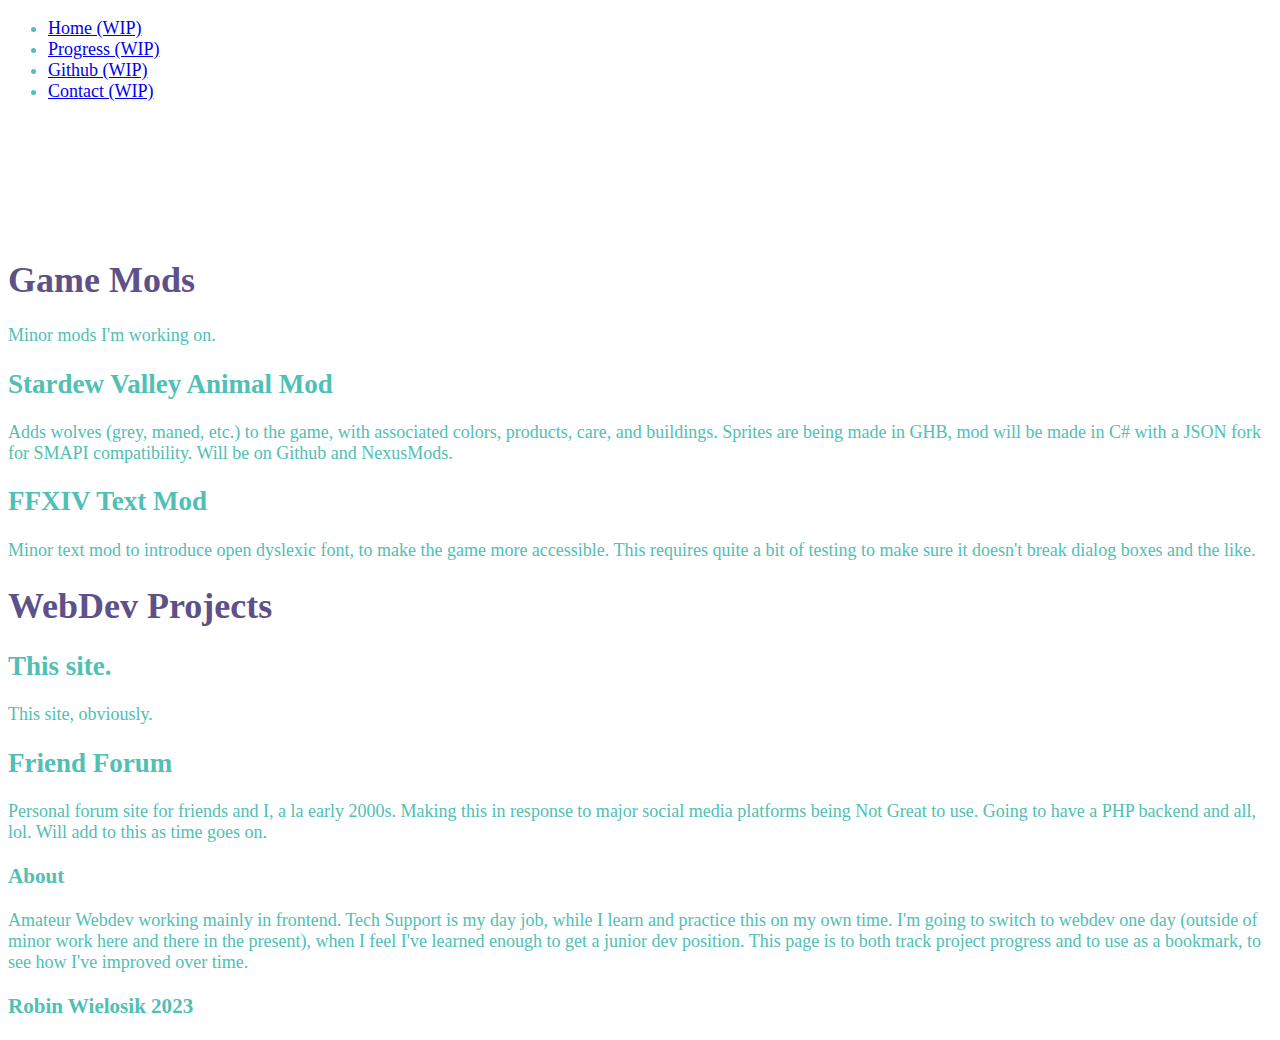
<file: PracticeSite1/index.html>
<!doctype html>
<!--[if lt IE 7]>      <html class="no-js lt-ie9 lt-ie8 lt-ie7" lang=""> <![endif]-->
<!--[if IE 7]>         <html class="no-js lt-ie9 lt-ie8" lang=""> <![endif]-->
<!--[if IE 8]>         <html class="no-js lt-ie9" lang=""> <![endif]-->
<!--[if gt IE 8]><!--> <html class="no-js" lang=""> <!--<![endif]-->
    <head>
        <meta charset="utf-8">
        <meta http-equiv="X-UA-Compatible" content="IE=edge,chrome=1">
        <title></title>
        <meta name="description" content="">
        <meta name="viewport" content="width=device-width, initial-scale=1">
        <link rel="apple-touch-icon" href="file:///C|/Users/ITSCDL/Desktop/CSS Practice/initializr-verekia-4.0/initializr/apple-touch-icon.png">

        <link rel="stylesheet" href="file:///C|/Users/ITSCDL/Desktop/CSS Practice/initializr-verekia-4.0/initializr/css/normalize.min.css">
        <link rel="stylesheet" href="file:///C|/Users/ITSCDL/Desktop/CSS Practice/initializr-verekia-4.0/initializr/css/main.css">
        <style type="text/css">
        body {
    /* [disabled]background-color: #3F00FF; */
    background-image: url(file:///C|/Users/ITSCDL/Desktop/wp2741101-3928050547.jpg);
    color: #A31623;
    background-repeat: repeat;
}
        h1 {
	color: #5E5088;
}
        body,td,th {
    color: #50C0B4;
    font-size: 18px;
}
			title {background-color: #36236F;
			}
        </style>
<script src="file:///C|/Users/ITSCDL/Desktop/CSS Practice/initializr-verekia-4.0/initializr/js/vendor/modernizr-2.8.3-respond-1.4.2.min.js"></script>
</head>
    <body>
        <!--[if lt IE 8]>
            <p class="browserupgrade">You are using an <strong>outdated</strong> browser. Please <a href="http://browsehappy.com/">upgrade your browser</a> to improve your experience.</p>
        <![endif]-->

        <div class="title">
            <nav class="wrapper" style="height: 217px">
              <ul>
				<li><a href="index.html" class="footer-container">Home (WIP)</a></li>
				<li><a href="#" class="footer-container">Progress (WIP)</a></li>
				<li><a href="#" class="footer-container">Github (WIP)</a></li>
                <li><a href="Contact.html" class="footer-container">Contact (WIP)</a></li>
              </ul>
              <p>&nbsp;</p>
              <p>&nbsp;</p>
              <p>&nbsp;</p>
              <p>&nbsp;</p>
              <p>&nbsp;</p>
            </nav>
            <header class="wrapper clearfix"></header>
    </div>

        <div class="main-container">
            <div class="main wrapper clearfix">

                <article>
<header>
          <h1>Game Mods</h1>
                        <p>Minor mods I'm working on.</p>
                    </header>
                    <section>
                        <h2>Stardew Valley Animal Mod</h2>
                        <p>Adds wolves (grey, maned, etc.) to the game, with associated colors, products, care, and buildings. Sprites are being made in GHB, mod will be made in C# with a JSON fork for SMAPI compatibility. Will be on Github and NexusMods.</p>
                    </section>
                    <section>
                        <h2>FFXIV Text Mod</h2>
                        <p>Minor text mod to introduce open dyslexic font, to make the game more accessible. This requires quite a bit of testing to make sure it doesn't break dialog boxes and the like. </p>
                    </section>
                    <section>
<h1>WebDev Projects</h1>
                      <p>
                        <h2>This site.</h2>
                      This site, obviously.                    </p>
                    </section>
                    <h2>Friend Forum</h2>
                    <p>Personal forum site for friends and I, a la early 2000s. Making this in response to major social media platforms being Not Great to use. Going to have a PHP backend and all, lol. Will add to this as time goes on.</p>
                    <footer> </footer>
                    <footer> </footer>
</article>

                <aside>
                  <h3>About</h3>
                    <p>Amateur Webdev working mainly in frontend. Tech Support is my day job, while I learn and practice this on my own time. I'm going to switch to webdev one day (outside of minor work here and there in the present), when I feel I've learned enough to get a junior dev position. This page is to both track project progress and to use as a bookmark, to see how I've improved over time.</p>
                </aside>

            </div> <!-- #main -->
        </div> <!-- #main-container -->

        <div class="footer-container">
            <footer class="wrapper">
                <h3>Robin Wielosik 2023</h3>
            </footer>
        </div>

        <script src="//ajax.googleapis.com/ajax/libs/jquery/1.11.2/jquery.min.js"></script>
        <script>window.jQuery || document.write('<script src="js/vendor/jquery-1.11.2.min.js"><\/script>')</script>

        <script src="file:///C|/Users/ITSCDL/Desktop/CSS Practice/initializr-verekia-4.0/initializr/js/main.js"></script>

        <!-- Google Analytics: change UA-XXXXX-X to be your site's ID. -->
        <script>
            (function(b,o,i,l,e,r){b.GoogleAnalyticsObject=l;b[l]||(b[l]=
            function(){(b[l].q=b[l].q||[]).push(arguments)});b[l].l=+new Date;
            e=o.createElement(i);r=o.getElementsByTagName(i)[0];
            e.src='//www.google-analytics.com/analytics.js';
            r.parentNode.insertBefore(e,r)}(window,document,'script','ga'));
            ga('create','UA-XXXXX-X','auto');ga('send','pageview');
        </script>
    </body>
</html>
</file>
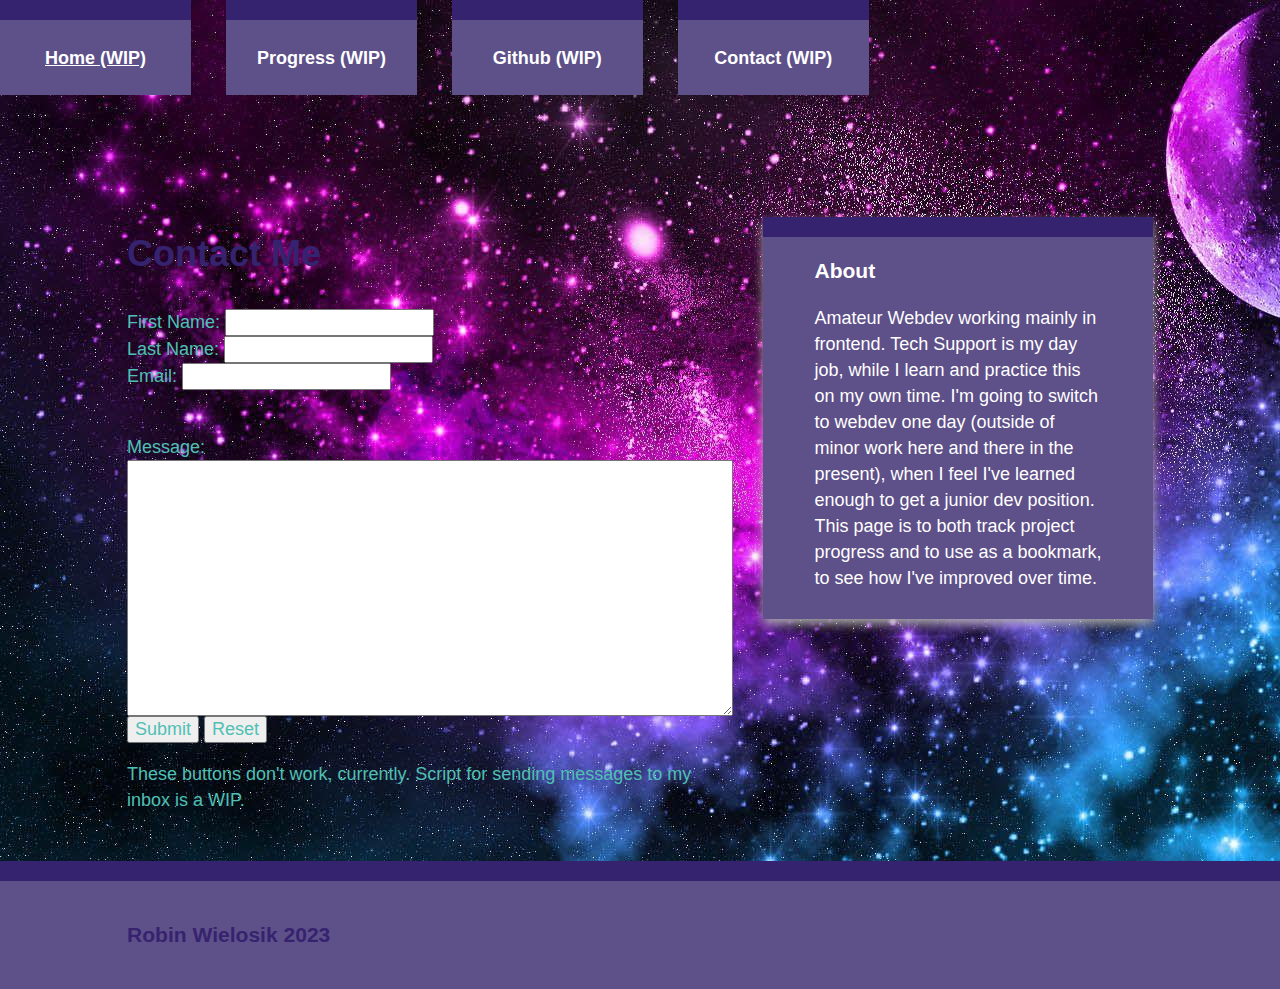
<file: PracticeSite1/Contact.html>
<!doctype html>
<!--[if lt IE 7]>      <html class="no-js lt-ie9 lt-ie8 lt-ie7" lang=""> <![endif]-->
<!--[if IE 7]>         <html class="no-js lt-ie9 lt-ie8" lang=""> <![endif]-->
<!--[if IE 8]>         <html class="no-js lt-ie9" lang=""> <![endif]-->
<!--[if gt IE 8]><!--> <html class="no-js" lang=""> <!--<![endif]-->
<head>
        <meta charset="utf-8">
        <meta http-equiv="X-UA-Compatible" content="IE=edge,chrome=1">
        <title></title>
        <meta name="description" content="">
        <meta name="viewport" content="width=device-width, initial-scale=1">
        <link rel="apple-touch-icon" href="apple-touch-icon.png">

        <link rel="stylesheet" href="normalize.min.css">
        <link rel="stylesheet" href="main.css">
        <style type="text/css">
        body {
    background-color: #3F00FF;
    background-image: url(wp2741101-3928050547.jpg);
    color: #A31623;
    background-repeat: repeat;
}
        h1 {
	color: #5E5088;
}
        body,td,th {
    color: #50C0B4;
    font-size: 18px;
}
			title {background-color: #36236F;
			}
        </style>
<script src="modernizr-2.8.3-respond-1.4.2.min.js"></script>
</head>

<body>
        <!--[if lt IE 8]>
            <p class="browserupgrade">You are using an <strong>outdated</strong> browser. Please <a href="http://browsehappy.com/">upgrade your browser</a> to improve your experience.</p>
        <![endif]-->

<div class="title">
            <nav class="wrapper" style="height: 217px; color: #5E5088;">
              <ul>
                <li><a href="index.html" class="footer-container">Home (WIP)</a></li>
				<li><a href="#" class="footer-container">Progress (WIP)</a></li>
				<li><a href="#" class="footer-container">Github (WIP)</a></li>
                <li><a href="Contact.html" class="footer-container">Contact (WIP)</a></li>
              </ul>
            </nav>
            
</div>

        <div class="main-container">
            <div class="main wrapper clearfix">

              <article>
				  <header class="wrapper clearfix">
                <h1 class="title">Contact Me</h1>
  </header>
<header></header>
<footer></footer>
<p>	<label for="textfield">First Name:</label>
              <input name="textfield" type="text" required="required" id="textfield">
              
	<label for="textfield2"><br>
	  Last Name:</label>
              <input type="text" name="textfield2" id="textfield2"><br>
              <label for="textfield3">Email:</label>
              <input name="textfield3" type="text" required="required" id="textfield3">
              

              <p>
                <label for="textarea"><br>
                  Message:</label>
                <textarea name="textarea" id="textarea"></textarea>
              </p>
            
              <p>
                <input type="submit" name="submit" id="submit" value="Submit">
                <input type="reset" name="reset" id="reset" value="Reset">
              <p>These buttons don't work, currently. Script for sending messages to my inbox is a WIP.</p></p>
				  </p>
              </article>
			  <aside>
                <h3>About</h3>
                    <p>Amateur Webdev working mainly in frontend. Tech Support is my day job, while I learn and practice this on my own time. I'm going to switch to webdev one day (outside of minor work here and there in the present), when I feel I've learned enough to get a junior dev position. This page is to both track project progress and to use as a bookmark, to see how I've improved over time.</p>
              </aside>
              
            </div> <!-- #main -->
        </div> <!-- #main-container -->

        <div class="footer-container">
            <footer class="wrapper">
                <h3>Robin Wielosik 2023</h3>
            </footer>
        </div>

        <script src="//ajax.googleapis.com/ajax/libs/jquery/1.11.2/jquery.min.js"></script>
        <script>window.jQuery || document.write('<script src="js/vendor/jquery-1.11.2.min.js"><\/script>')</script>

        <script src="main.js"></script>

        <!-- Google Analytics: change UA-XXXXX-X to be your site's ID. -->
        <script>
            (function(b,o,i,l,e,r){b.GoogleAnalyticsObject=l;b[l]||(b[l]=
            function(){(b[l].q=b[l].q||[]).push(arguments)});b[l].l=+new Date;
            e=o.createElement(i);r=o.getElementsByTagName(i)[0];
            e.src='//www.google-analytics.com/analytics.js';
            r.parentNode.insertBefore(e,r)}(window,document,'script','ga'));
            ga('create','UA-XXXXX-X','auto');ga('send','pageview');
        </script>
    </body>
</html>
</file>
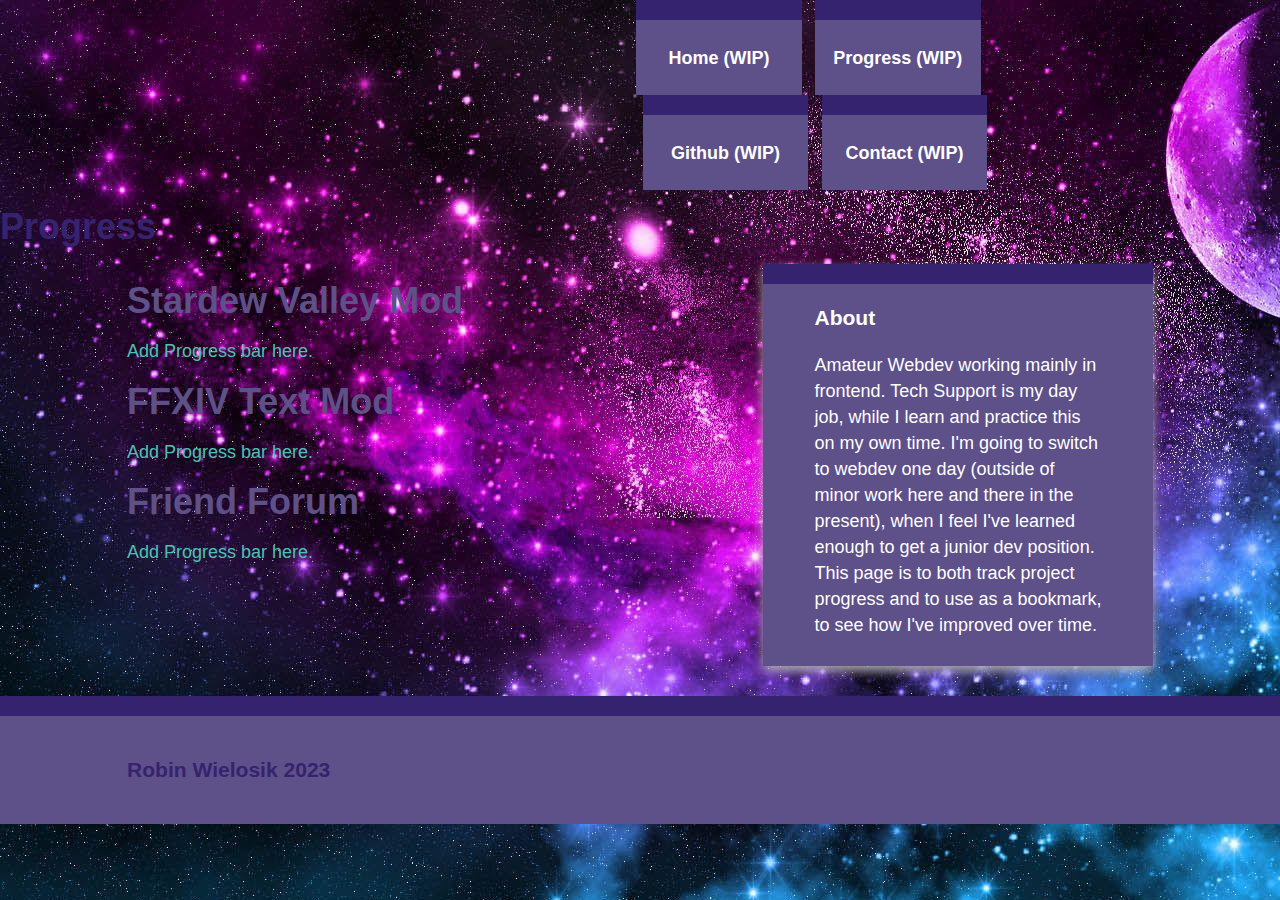
<file: PracticeSite1/Progress.html>
<!doctype html>
<!--[if lt IE 7]>      <html class="no-js lt-ie9 lt-ie8 lt-ie7" lang=""> <![endif]-->
<!--[if IE 7]>         <html class="no-js lt-ie9 lt-ie8" lang=""> <![endif]-->
<!--[if IE 8]>         <html class="no-js lt-ie9" lang=""> <![endif]-->
<!--[if gt IE 8]><!--> <html class="no-js" lang=""> <!--<![endif]-->
<head>
        <meta charset="utf-8">
        <meta http-equiv="X-UA-Compatible" content="IE=edge,chrome=1">
        <title></title>
        <meta name="description" content="">
        <meta name="viewport" content="width=device-width, initial-scale=1">
        <link rel="apple-touch-icon" href="apple-touch-icon.png">

        <link rel="stylesheet" href="normalize.min.css">
        <link rel="stylesheet" href="main.css">
        <style type="text/css">
        body {
    background-color: #3F00FF;
    background-image: url(wp2741101-3928050547.jpg);
    color: #A31623;
    background-repeat: repeat-y;
}
        h1 {
	color: #5E5088;
}
        body,td,th {
    color: #50C0B4;
    font-size: 18px;
}
			title {background-color: #36236F;
			}
        </style>
<script src="modernizr-2.8.3-respond-1.4.2.min.js"></script>
</head>

<body>
        <!--[if lt IE 8]>
            <p class="browserupgrade">You are using an <strong>outdated</strong> browser. Please <a href="http://browsehappy.com/">upgrade your browser</a> to improve your experience.</p>
        <![endif]-->

<div class="title">
            <nav>
              <ul>
                <li><a href="#" class="footer-container">Home (WIP)</a></li>
				<li><a href="#" class="footer-container">Progress (WIP)</a></li>
				<li><a href="#" class="footer-container">Github (WIP)</a></li>
                <li class="footer-container"><a href="#" class="footer-container">Contact (WIP)</a></li>
              </ul>
            </nav>
            <header class="wrapper clearfix">
                <h1 class="title">Progress</h1>
  </header>
  </div>

        <div class="main-container">
            <div class="main wrapper clearfix">

                <article>
<header>
          <h1>Stardew Valley Mod</h1>
</header>
<footer>Add Progress bar here.</footer>

<header>
	<h1>FFXIV Text Mod</h1>
</header>
<footer>Add Progress bar here.</footer>
					
<header>
          <h1>Friend Forum</h1>
</header>
<footer>Add Progress bar here.</footer>
                    
</article>

                <aside>
                  <h3>About</h3>
                    <p>Amateur Webdev working mainly in frontend. Tech Support is my day job, while I learn and practice this on my own time. I'm going to switch to webdev one day (outside of minor work here and there in the present), when I feel I've learned enough to get a junior dev position. This page is to both track project progress and to use as a bookmark, to see how I've improved over time.</p>
                </aside>

            </div> <!-- #main -->
        </div> <!-- #main-container -->

        <div class="footer-container">
            <footer class="wrapper">
                <h3>Robin Wielosik 2023</h3>
            </footer>
        </div>

        <script src="//ajax.googleapis.com/ajax/libs/jquery/1.11.2/jquery.min.js"></script>
        <script>window.jQuery || document.write('<script src="js/vendor/jquery-1.11.2.min.js"><\/script>')</script>

        <script src="main.js"></script>

        <!-- Google Analytics: change UA-XXXXX-X to be your site's ID. -->
        <script>
            (function(b,o,i,l,e,r){b.GoogleAnalyticsObject=l;b[l]||(b[l]=
            function(){(b[l].q=b[l].q||[]).push(arguments)});b[l].l=+new Date;
            e=o.createElement(i);r=o.getElementsByTagName(i)[0];
            e.src='//www.google-analytics.com/analytics.js';
            r.parentNode.insertBefore(e,r)}(window,document,'script','ga'));
            ga('create','UA-XXXXX-X','auto');ga('send','pageview');
        </script>
    </body>
</html>
</file>
<file: PracticeSite1/main.css>
/*! HTML5 Boilerplate v5.0 | MIT License | http://h5bp.com/ */

html {
	color: #222222;
	font-size: 1em;
	line-height: 1.4;
}

::-moz-selection {
    background: #b3d4fc;
    text-shadow: none;
}

::selection {
    background: #b3d4fc;
    text-shadow: none;
}

hr {
    display: block;
    height: 1px;
    border: 0;
    border-top: 1px solid #ccc;
    margin: 1em 0;
    padding: 0;
}

audio,
canvas,
iframe,
img,
svg,
video {
    vertical-align: middle;
}

fieldset {
    border: 0;
    margin: 0;
    padding: 0;
}

textarea {
    resize: both;
    float: left;
    width: 600px;
    height: 250px;
}

.browserupgrade {
    margin: 0.2em 0;
    background: #ccc;
    color: #000;
    padding: 0.2em 0;
}


/* ===== Initializr Styles ==================================================
   Author: Jonathan Verrecchia - verekia.com/initializr/responsive-template
   ========================================================================== */

body {
    font: 16px/26px Helvetica, Helvetica Neue, Arial;
}

.wrapper {
    width: 90%;
    margin: 0 5%;
}

/* ===================
    ALL: Galaxy1
   =================== */

.header-container {
	border-bottom: 20px solid #5E5088;
	background-color: #5E5088;
}

.footer-container,
.main aside {
	border-top: 20px solid #36236F;
	background-color: #36236F;
}

.header-container,
.footer-container,
.main aside {
	background-color: #5E5088;
}

.title {
    color: white;
}

/* ==============
    MOBILE: Menu
   ============== */

nav ul {
    margin: 0;
    padding: 0;
    list-style-type: none;
}

nav a {
    display: block;
    margin-bottom: 10px;
    padding: 15px 0;

    text-align: center;
    text-decoration: none;
    font-weight: bold;

    color: white;
    background: #36236F;
}

nav a:hover,
nav a:visited {
    color: white;
}

nav a:hover {
    text-decoration: underline;
}

/* ==============
    MOBILE: Main
   ============== */

.main {
    padding: 30px 0;
}

.main article h1 {
    font-size: 2em;
}

.main aside {
    color: white;
    padding: 0px 5% 10px;
}

.footer-container footer {
    color: #36236F;
    padding: 20px 0;
    background-color: #5E5088;
}

/* ===============
    ALL: IE Fixes
   =============== */

.ie7 .title {
    padding-top: 20px;
}

/* ==========================================================================
   Author's custom styles
   ========================================================================== */















/* ==========================================================================
   Media Queries
   ========================================================================== */

@media only screen and (min-width: 480px) {

/* ====================
    INTERMEDIATE: Menu
   ==================== */

    nav a {
    float: left;
    width: 150px;
    margin: 0 1.7%;
    padding: 25px 2%;
    margin-bottom: 0;
    }

    nav li:first-child a {
        margin-left: 0;
    }

    nav li:last-child a {
    margin-right: 0;
    text-decoration: none;
    background-color: #5E5088;
    overflow-x: visible;
    }

/* ========================
    INTERMEDIATE: IE Fixes
   ======================== */

    nav ul li {
    display: inline;
    background-color: #5E5088;
    position: relative;
    color: #5E5088;
    }

    .oldie nav a {
        margin: 0 0.7%;
    }
}

@media only screen and (min-width: 768px) {

/* ====================
    WIDE: CSS3 Effects
   ==================== */

    .header-container,
    .main aside {
        -webkit-box-shadow: 0 5px 10px #aaa;
           -moz-box-shadow: 0 5px 10px #aaa;
                box-shadow: 0 5px 10px #aaa;
    }

/* ============
    WIDE: Menu
   ============ */

    .title {
	float: left;
	color: #36236F;
    }

    nav {
        float: right;
        width: 38%;
    }

/* ============
    WIDE: Main
   ============ */

    .main article {
    float: left;
    width: 57%;
    color: #50C0B4;
    }

    .main aside {
	float: right;
	width: 28%;
	background-color: #5E5088;
	padding-top: 0px;
    }
}

@media only screen and (min-width: 1140px) {

/* ===============
    Maximal Width
   =============== */

    .wrapper {
        width: 1026px; /* 1140px - 10% for margins */
        margin: 0 auto;
    }
}

/* ==========================================================================
   Helper classes
   ========================================================================== */

.hidden {
    display: none !important;
    visibility: hidden;
}

.visuallyhidden {
    border: 0;
    clip: rect(0 0 0 0);
    height: 1px;
    margin: -1px;
    overflow: hidden;
    padding: 0;
    position: absolute;
    width: 1px;
}

.visuallyhidden.focusable:active,
.visuallyhidden.focusable:focus {
    clip: auto;
    height: auto;
    margin: 0;
    overflow: visible;
    position: static;
    width: auto;
}

.invisible {
    visibility: hidden;
}

.clearfix:before,
.clearfix:after {
    content: " ";
    display: table;
}

.clearfix:after {
    clear: both;
}

.clearfix {
    *zoom: 1;
	clear: right;
}

/* ==========================================================================
   Print styles
   ========================================================================== */

@media print {
    *,
    *:before,
    *:after {
        background: transparent !important;
        color: #000 !important;
        box-shadow: none !important;
        text-shadow: none !important;
    }

    a,
    a:visited {
        text-decoration: underline;
    }

    a[href]:after {
        content: " (" attr(href) ")";
    }

    abbr[title]:after {
        content: " (" attr(title) ")";
    }

    a[href^="#"]:after,
    a[href^="javascript:"]:after {
        content: "";
    }

    pre,
    blockquote {
        border: 1px solid #999;
        page-break-inside: avoid;
    }

    thead {
        display: table-header-group;
    }

    tr,
    img {
        page-break-inside: avoid;
    }

    img {
        max-width: 100% !important;
    }

    p,
    h2,
    h3 {
        orphans: 3;
        widows: 3;
    }

    h2,
    h3 {
        page-break-after: avoid;
    }
}
</file>
